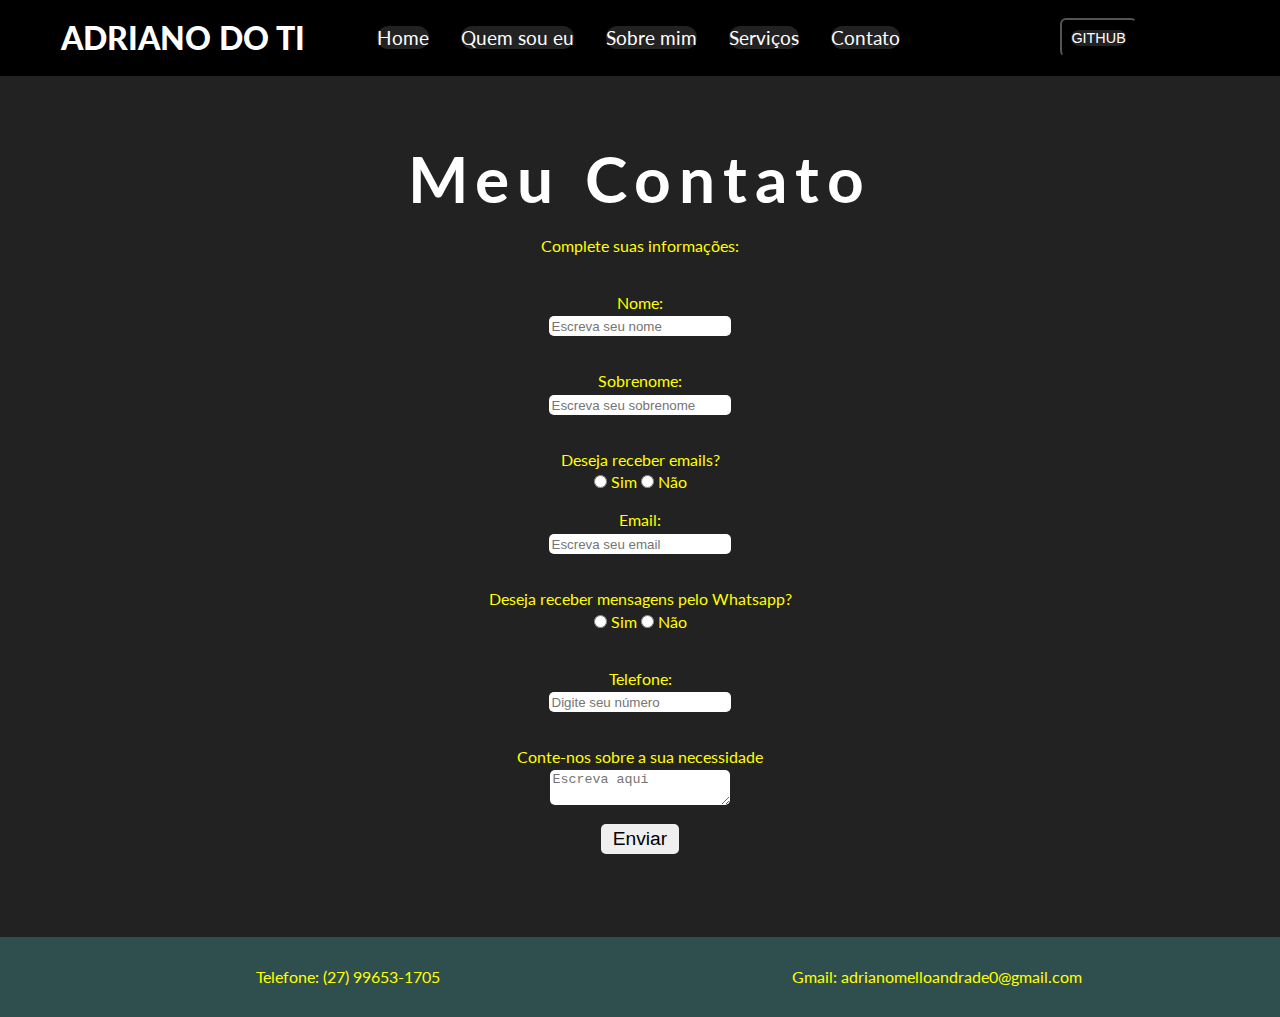
<file: contato.html>
<!DOCTYPE html>
<html lang="pt-br">
   <head>
      <meta charset="UTF-8" />
      <meta name="viewport" content="width=device-width, initial-scale=1.0" />
      <title>contato</title>
      <link rel="stylesheet" href="styles.css" />
   </head>
   <style>
      body {
      align-items: center;
      text-align: center;
      }
   </style>
   <body>
      <header>
         <span class="logo">Adriano do TI</span>
         <nav>
            <a class="nav-links" href="index.html " target="_self">Home</a>
            <a class="nav-links" href="#who-i-am" target="_self">Quem sou eu</a>
            <a class="nav-links" href="#about-me" target="_self">Sobre mim</a>
            <a class="nav-links" href="servicos.html" target="_self">Serviços</a>
            <a class="nav-links" href="contato.html" target="_self">Contato</a>
         </nav>
         <div class="github-div">
            <button class="github-a"><a href="https://github.com/adrianomelloandrade" target="_blank">GITHUB</a></button>
         </div>
      </header>
      <main>
         <section>
         <div>
            <h1 class="titulo-contato">Meu Contato</h1>
            <br>
            <p id="sub-titulo">Complete suas informações:</p>
            <br>
         </div>
         <form action="">
            <fieldset class="grupo">
               <div class="campo">
                  <br>
                  <label>Nome:</label>
                  <input type="text" name="nome" id="nome" required placeholder="Escreva seu nome">
                  <br>
               </div>
               <div class="campo">
                  <br>
                  <label>Sobrenome:</label>
                  <input type="text" name="sobrenome" id="sobrenome" required placeholder="Escreva seu sobrenome">
                  <br>
               </div>
            </fieldset>
            <div class="campo">
               <br>
              <fieldset> <label>Deseja receber emails?</label>
               <input type="radio" name="sim-email" id="sim-email" value="Sim" required> Sim 
               <input type="radio" name="não-email" id="não-email" value="Não" required> Não
               <br>
               <br>
               <label>Email:</label>
               <input type="email" name="email" id="email"required placeholder="Escreva seu email">
               <br>
              </fieldset>
            </div>
            <div class="campo">
               <br>
               <fieldset><form action="">
               <label>Deseja receber mensagens pelo Whatsapp?  </label>
               <input type="radio" name="sim-whatsapp" id="sim-whatsapp" value="Sim" required> Sim 
               <input type="radio" name="não-whatsapp" id="não-whatsapp" value="Não" required> Não
              </form>
              </fieldset>
               <br>
               <br>
               <label>Telefone:</label>
               <input type="text" name="telefone" id="telefone" placeholder="Digite seu número">
               </label>
            </div>
            <br>
            <div class="campo">
               <label>Conte-nos sobre a sua necessidade</label>
               <textarea row="6" style="26em" id="necessidade" name="necessidade" placeholder="Escreva aqui"></textarea>
            </div>
            <button class="botao" type="submit">Enviar</button>
         </form>
      </main>
      <footer class="footer-contato">
         <span class="footer-texto">Telefone: (27) 99653-1705</span>
         
         <span class="footer-texto">Gmail: adrianomelloandrade0@gmail.com</span>
       
      </footer>
   </body>
</html>
</file>
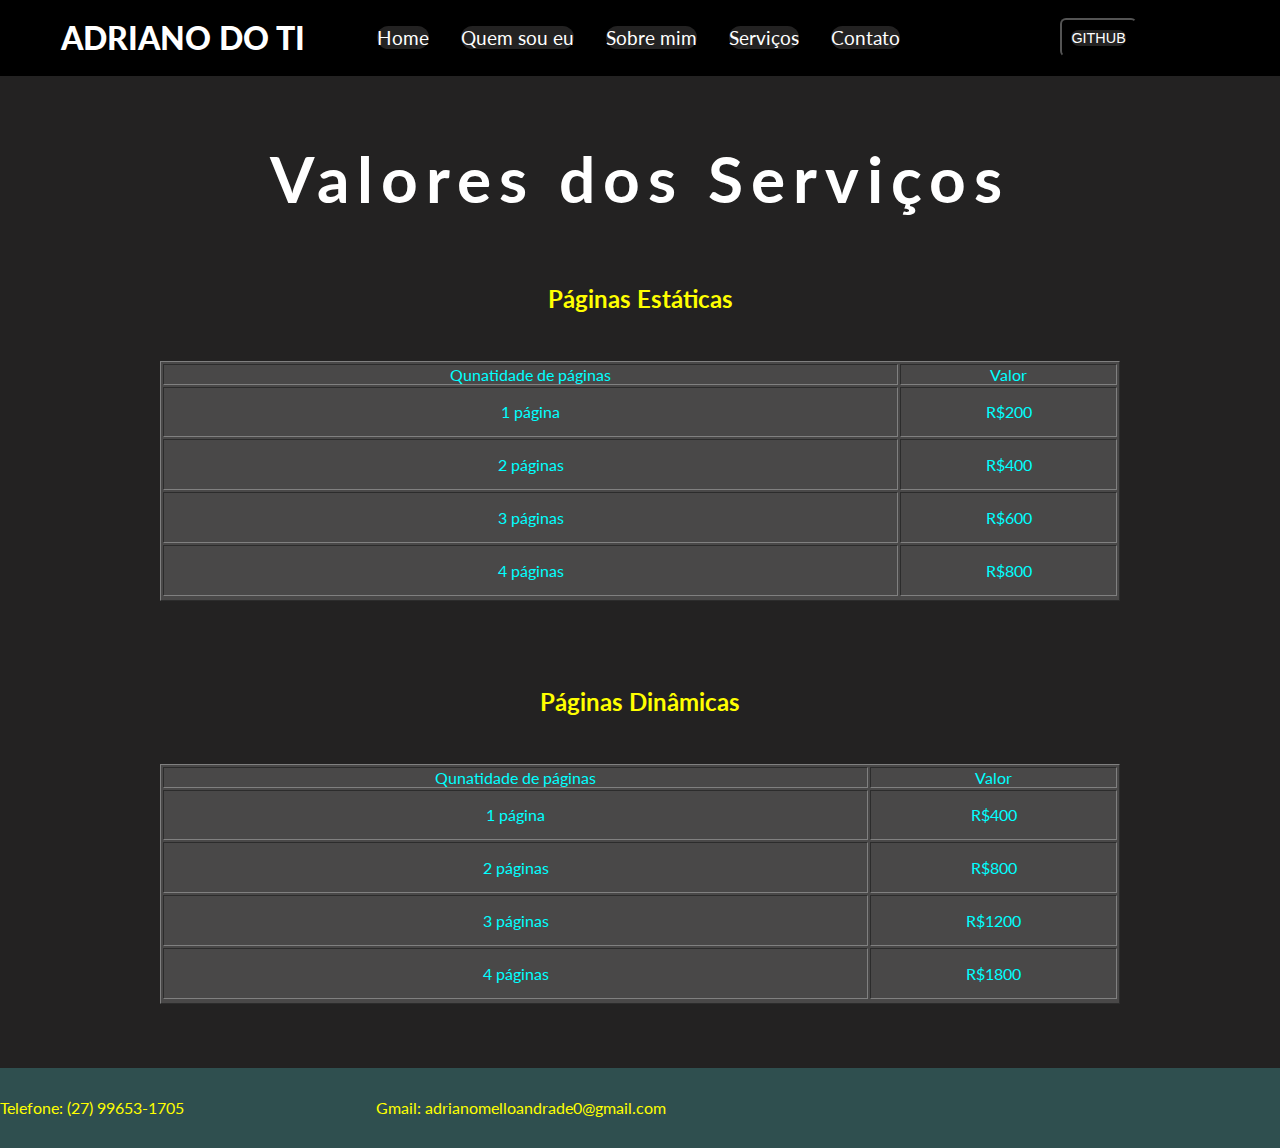
<file: servicos.html>
<!DOCTYPE html>
<html lang="en">
   <head>
      <meta charset="UTF-8">
      <meta name="viewport" content="width=device-width, initial-scale=1.0">
      <title>Serviços</title>
      <link rel="stylesheet" href="styles.css">
   </head>
   <body>
      <header>
         <span class="logo">Adriano do TI</span>
         <nav>
            <a class="nav-links" href="index.html " target="_self">Home</a>
            <a class="nav-links" href="#who-i-am">Quem sou eu</a>
            <a class="nav-links" href="#about-me">Sobre mim</a>
            <a class="nav-links" href="">Serviços</a>
            <a class="nav-links" href="contato.html">Contato</a>
         </nav>
         <div class="github-div">
            <button class="github-a"><a href="https://github.com/adrianomelloandrade" target="_blank">GITHUB</a></button>
         </div>
      </header>
      <main>
         <section class="first-servicos">
            <h1 class="titulo-contato">Valores dos Serviços</h1>
            <br>
            <div>
               <h2 class="pg">Páginas Estáticas</h2>
               <table class="tabela" border="1" style="align-items: center;">
                  <thead>
                     <td>Qunatidade de páginas</td>
                     <td>Valor</td>
                     </tr>
                  </thead>
                  <tbody>
                     <tr>
                        <td>1 página</td>
                        <td>R$200</td>
                     </tr>
                     <tr>
                        <td> 2 páginas </td>
                        <td>R$400</td>
                     </tr>
                     <tr>
                        <td> 3 páginas </td>
                        <td>R$600</td>
                     </tr>
                     <tr>
                        <td> 4 páginas </td>
                        <td>R$800</td>
                     </tr>
                  </tbody>
                  <tfoot></tfoot>
               </table>
            </div>
            <br>
            <div>
               <br>
               <h2 class="pg">Páginas Dinâmicas</h2>
               <table class="tabela" border="1">
                  <thead>
                     <td>Qunatidade de páginas</td>
                     <td>Valor</td>
                     </tr>
                  </thead>
                  <tbody>
                     <tr>
                        <td>1 página</td>
                        <td>R$400</td>
                     </tr>
                     <tr>
                        <td> 2 páginas </td>
                        <td>R$800</td>
                     </tr>
                     <tr>
                        <td> 3 páginas </td>
                        <td>R$1200</td>
                     </tr>
                     <tr>
                        <td> 4 páginas </td>
                        <td>R$1800</td>
                     </tr>
                  </tbody>
                  <tfoot></tfoot>
               </table>
            </div>
         </section>
      </main>
      <footer class="footer-contato">
         <span>Telefone: (27) 99653-1705</span>
         <br>
         <span>Gmail: adrianomelloandrade0@gmail.com</span>
      </footer>
   </body>
</html>
</file>
<file: styles.css>
@import url("https://fonts.googleapis.com/css2?family=Lato:ital,wght@0,100;0,300;0,400;0,700;0,900;1,100;1,300;1,400;1,700;1,900&display=swap");

* {
	margin: 0;
	padding: 0;
}

body {
	background-color: #232222;
	height: 100vh;
	font-family: Lato;
	color: yellow;
  flex-wrap: wrap;
}

header {
	align-items: center;
	gap: 1rem;
	flex-wrap: wrap;
	padding: 0.8rem;
	background-color: #000000;
	min-height: 50px;
	display: flex;
}

.header:hover {
	align-items: center;
	gap: 1rem;
	flex-wrap: wrap;
	padding: 0.8rem;
	background-color: #000000;
	min-height: 50px;
	display: flex;
}

.logo {
	text-transform: uppercase;
	font-weight: 900;
	font-family: Lato;
	font-size: xx-large;
	padding-left: 3rem;
	color: white;
  flex-wrap: wrap;
}

a {
	text-decoration: none;
	color: white;
	background-color: #232222;
	border-radius: 1rem;
	gap: 6rem;
  flex-wrap: wrap;
}

nav {
	padding-left: 3.5rem;
	font-size: larger;
	display: flex;
	gap: 2rem;
  flex-wrap: wrap;
}

.nav-links {
	text-decoration: none;
	color: #ffff;
  flex-wrap: wrap;
}

.nav-links:hover {
	color: yellow;
	transition: 0.4s;
	text-decoration: underline;
  flex-wrap: wrap;
}

.github-a {
	background-color: transparent;
	border-radius: 6px;
	cursor: pointer;
	font-size: 0.9rem;
	padding: 0.6rem;
  flex-wrap: wrap;
}

.github-div {
	padding-left: 9rem;
	font-size: x-large;
  flex-wrap: ;
}

.github-a:hover {
	background-color: #232222;
	transition: 0.4s;
	text-decoration: underline;
}

main {
	display: flex;
	flex-direction: column;
	gap: 2rem;
}

section {
	padding: 4rem;
}

.first-section {
	display: flex;
	gap: 2rem;
	min-height: 34.375rem;
  flex-wrap: wrap;
}

.first-section>div {
	display: flex;
	flex-direction: column;
	min-width: 18.75rem;
  flex-wrap: wrap;
}

h1 {
	font-size: 4rem;
	color: white;
	letter-spacing: 0.5rem;
  flex-wrap: wrap;
}

strong {
	color: aqua;
}



.saber-mais:hover {
	background-color: black;
	border-radius: 6px;
	cursor: pointer;
	font-size: 0.9rem;
	padding: 0.6rem;
  flex-wrap: wrap;
}

.img-profile {
	max-width: 450px;
	max-height:
		padding: 1rem;
	border-radius: 50%;
	width: 100%;
}

.second-section {
	background-color: darkslategrey;
}

.img-who-am-i {
	padding-left: 100rem;
	max-width: 30rem;
	max-height: 35rem;
	padding: 1rem;
	border-radius: 50%;
	width: 100%;
  flex-wrap: wrap;
}

.third-section {
	background-color: #232222;

}

.fourth-section {
	background-color: darkslategrey;
	display: flex;
	flex-direction: column;
	align-items: center;
  flex-wrap: wrap;
}

.lista-experiencia {
	text-decoration: none;
	text-align: center;
	display: flex;
	flex-direction: row;
	align-items: center;
	padding: 1rem;
	gap: 3rem;
	text-align: center;
	list-style: none;
  flex-wrap: wrap;
}

.titulo-contato {
	text-align: center;
  flex-wrap: wrap;

}

#sub-titulo {
	text-align: center;
  flex-wrap: wrap;
}

fieldset {
	border: 0;

}

input,
select,
textarea,
button {
	border-radius: 5px;
  flex-wrap: wrap;
}

.campo {
	margin-bottom: 1em;
  flex-wrap: wrap;
}

.campo label {
	margin-bottom: 0.2em;
	display: block;
  flex-wrap: wrap;
}

fildset.grupo .campo {
	float: left;
	margin-right: 1em;
  flex-wrap: wrap;
  
}

.campo input[type="text"],
.campo input[type="email"],
.campo select,
.campo textarea {
	padding: 0.2em;
	border: 1px black;
  flex-wrap: wrap;
}

.campo input:focus,
.campo select:focus,
.campo textarea:focus {
	background: darkslategray;
}

.botao {
	font-size: 1.2rem;
	border: 0;
	margin-bottom: 1em;
	padding: 0.2em 0.6em;
  flex-wrap: wrap;
}

.botao:hover {
	background: darkslategray;


}

.footer-contato {
	background-color: darkslategray;
	min-height: 5rem;
	display: flex;
	flex-direction: row;
	column-gap: 6rem;
	align-items: center;
  flex-wrap: wrap;
}
.footer-texto {
  align-items: center;
  flex-wrap: wrap;
  margin-left: 16rem;
}

.first-servicos {
	align-items: center;
	display: flex;
	flex-direction: column;
  flex-wrap: wrap;
}

.tabela {
	width: 60rem;
	height: 15rem;
	background-color: #494848;
	color: aqua;
	text-align: center;
  flex-wrap: wrap;
}

.pg {
	text-align: center;
	gap: 3rem;
	padding: 3rem;
  flex-wrap: wrap;
}
</file>
